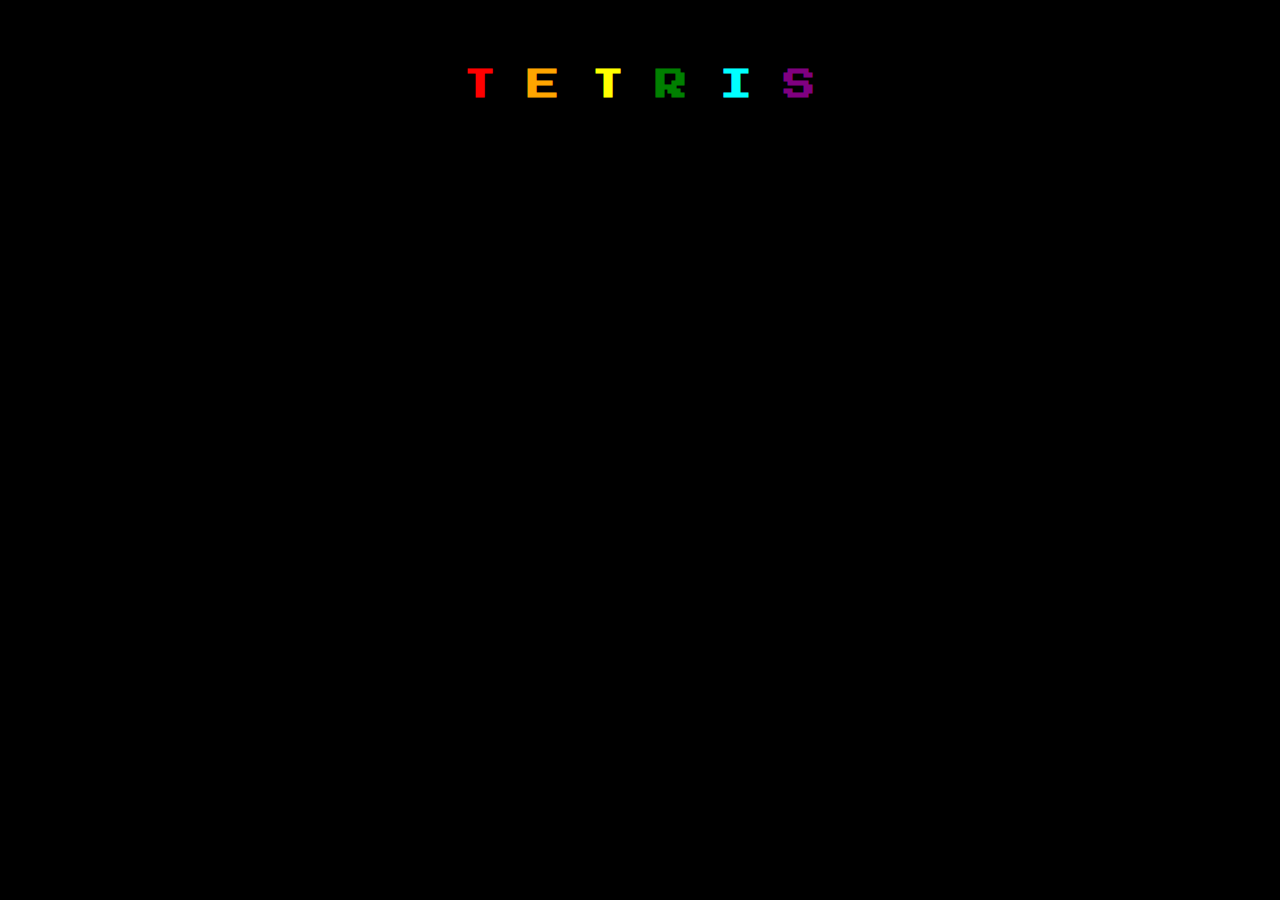
<file: Tetris/index.html>
<!DOCTYPE html>
<html lang="en">
<head>
    <meta charset="UTF-8">
    <meta name="viewport" content="width=device-width, initial-scale=1.0">
    <meta http-equiv="X-UA-Compatible" content="ie=edge">
    <title>Tetris</title>
    <link rel="stylesheet" href="https://fonts.googleapis.com/css?family=Press+Start+2P">
    <link rel="stylesheet" href="./index.css">
</head>
<body>
    <div id="root">
        <h1>
            <span style="color: red">T</span>
            <span style="color: orange">E</span>
            <span style="color: yellow">T</span>
            <span style="color: green">R</span>
            <span style="color: cyan">I</span>
            <span style="color: purple">S</span>
        </h1>
    </div>
    
    <script src="./index.js" type="module"></script>
</body>
</html>
</file>
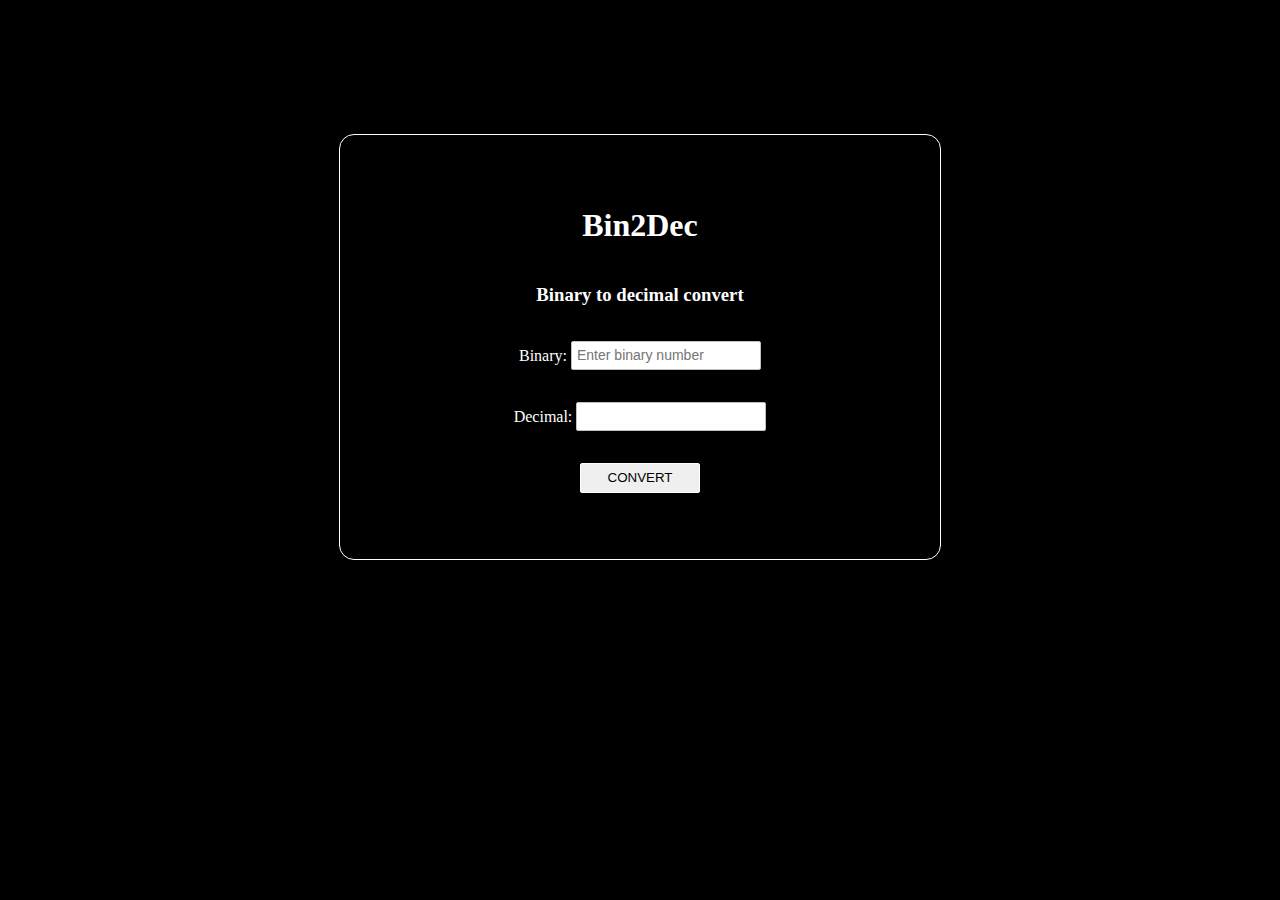
<file: appColection/binaryToDecimal/index.html>
<!DOCTYPE html>
<html lang="en">

<head>
    <meta charset="UTF-8">
    <meta name="viewport" content="width=device-width, initial-scale=1.0">
    <title>Document</title>
    <link rel="stylesheet" href="style.css">
</head>

<body>
    <div class="container">
        <h1>Bin2Dec</h1>
        <h3>Binary to decimal convert</h3>
        <p>Binary: <input type="text" id="b-input" onchange="convert()" placeholder="Enter binary number" /></p>
        <p>Decimal: <input type="text" id="d-input" readonly /></p>
        <p> <input type="button" value="CONVERT" onclick="convert()" /> </p>
    </div>


    <script src="main.js"></script>
</body>

</html>
</file>
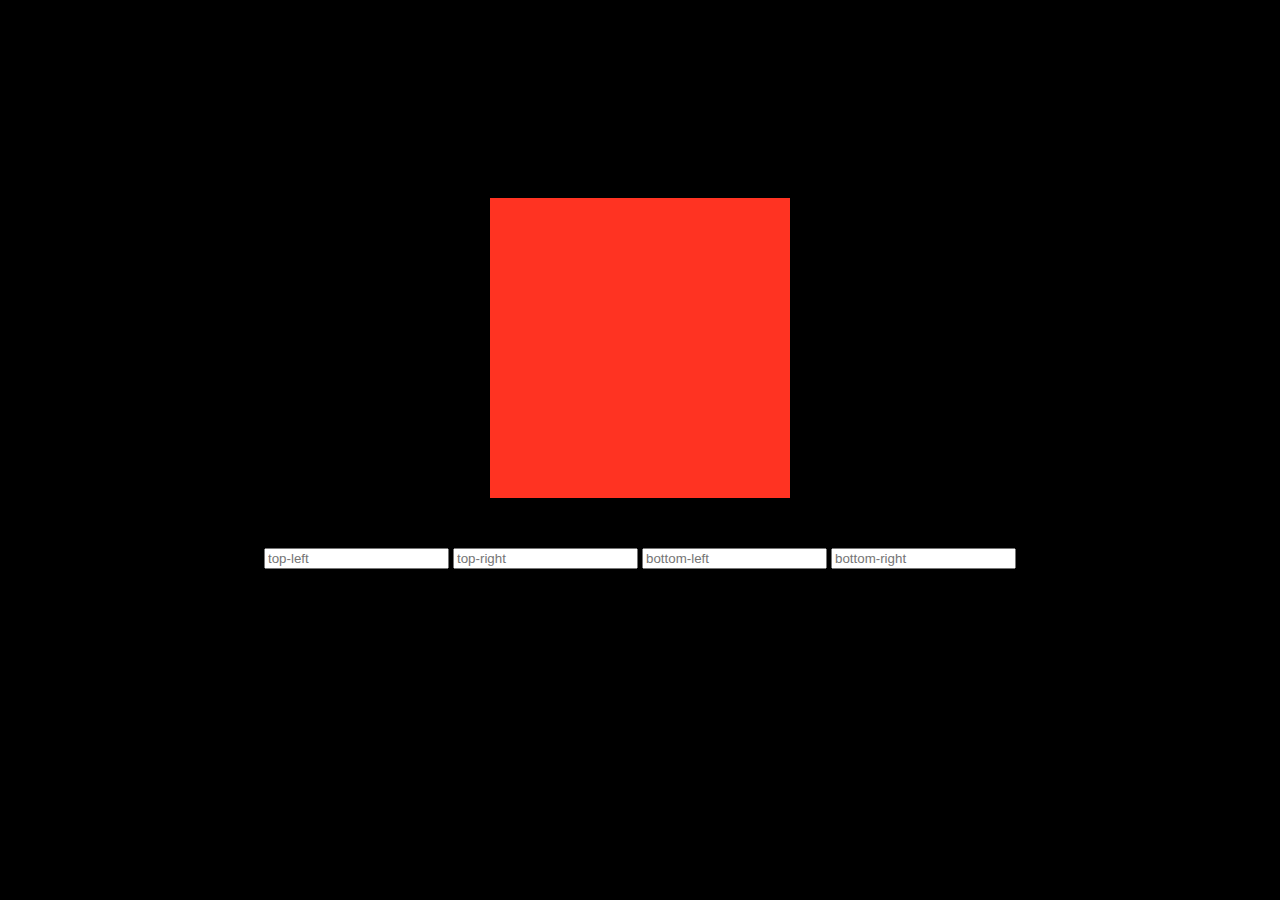
<file: appColection/borderRadiusPreviewer/index.htm>
<!DOCTYPE html>
<html lang="en">

<head>
    <meta charset="UTF-8">
    <meta name="viewport" content="width=device-width, initial-scale=1.0">
    <link rel="stylesheet" href="style.css">
    <title>Document</title>
</head>

<body>
    <div class="container">
        <div id="main-block"></div>
    </div>

    <div class="input-type">
        <input type="text" id="top-left" onchange="onInputChange('top-left')" placeholder="top-left">
        <input type="text" id="top-right" onchange="onInputChange('top-right')" placeholder="top-right">
        <input type="text" id="bottom-left" onchange="onInputChange('bottom-left')" placeholder="bottom-left">
        <input type="text" id="bottom-right" onchange="onInputChange('bottom-right')" placeholder="bottom-right">

    </div>




    <script src="main.js"></script>
</body>

</html>
</file>
<file: Tetris/index.css>
body {
    margin: 0;
    background-color: black;
}

#root {
    padding: 3rem;
    text-align: center
}

#root h1 {
    font-family: 'Press Start 2P', Consolas, monospace;
    color: white;
}

#root canvas {
    display: block;
    margin: 0 auto;
}
</file>
<file: appColection/binaryToDecimal/style.css>
body {
    display: flex;
    flex: 1;
    flex-direction: column;
    align-items: center;
    justify-content: center;
    background: #000;
}

.container {
    display: flex;
    flex: 1;
    flex-direction: column;
    align-items: center;
    justify-content: center;
    border: 1px solid white;
    border-radius: 15px;
    padding: 50px;
    width: 50%;
    max-width: 500px;
    margin-top: 10%;
    color: #fff;
}

p {
    font-size: 16px;
}

input[type="text"] {
    border: 1px solid silver;
    border-radius: 2px;
    height: 25px;
    font-size: 14px;
    padding-left: 5px;
}

input[type="button"] {
    border: 1px solid white;
    border-radius: 2px;
    width: 120px;
    height: 30px;
}
</file>
<file: appColection/borderRadiusPreviewer/style.css>
body {
    display: flex;
    flex: 1;
    flex-direction: column;
    align-items: center;
    justify-content: center;
    background: #000;
}
.container {
    margin-top: 15%;
}

.input-type {
    margin-top: 50px;
}

#main-block {
    display: block;
    width: 300px;
    height: 300px;
    border-radius: 0 0 0 0;
    background-color: #ff3322;
}
</file>
